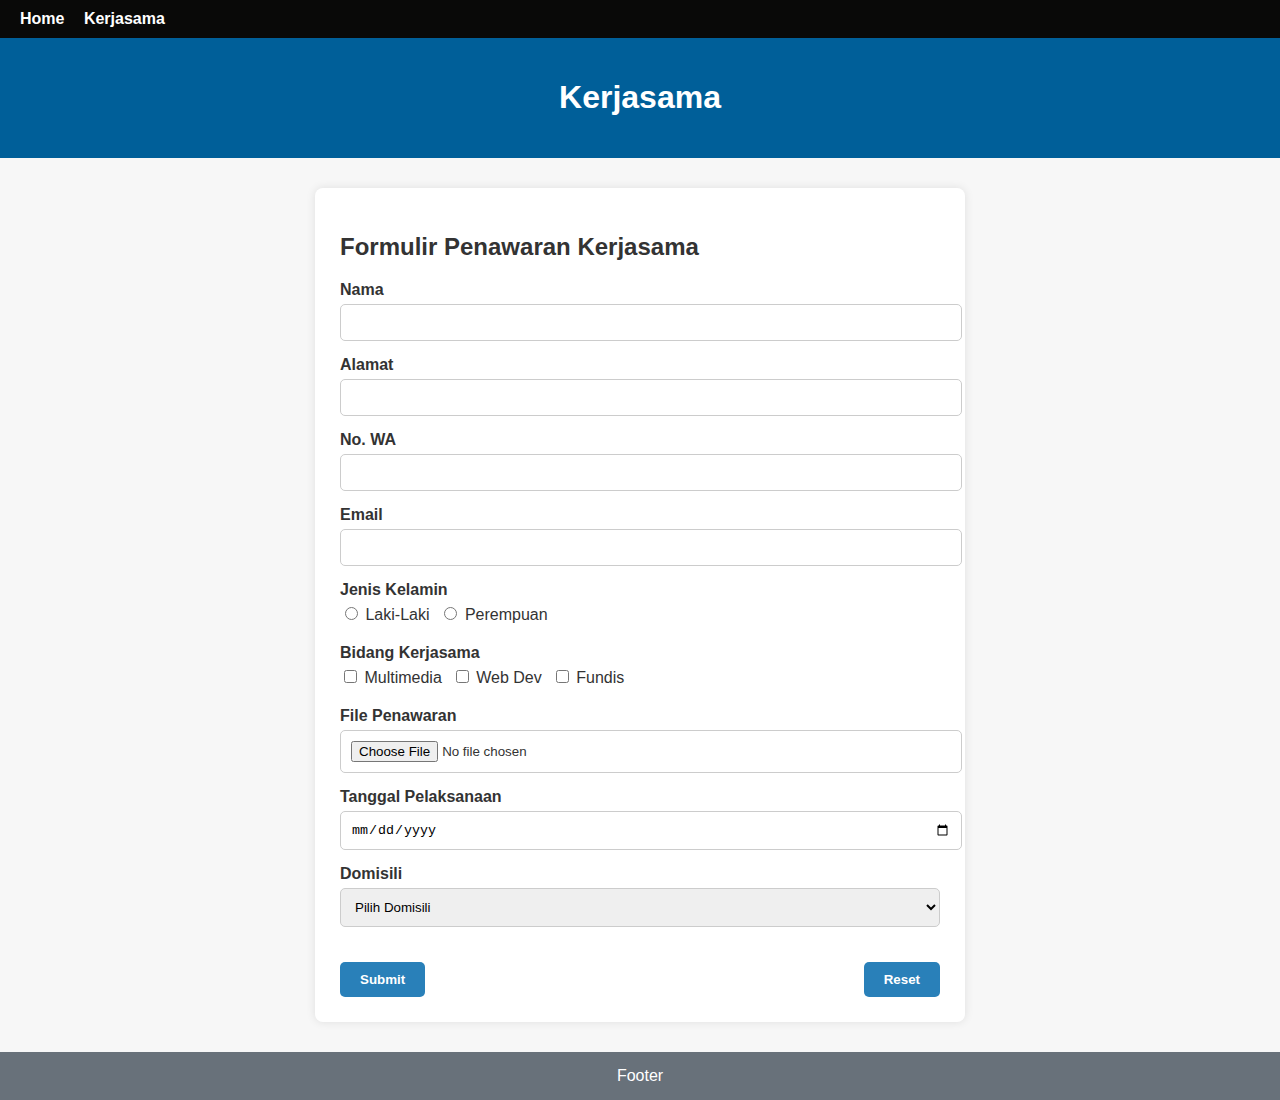
<file: kerjasama.html>
<!--
Nama : Muh Raifq Ananta R
Kelas:SI01
NIM  : 24.12.3122
-->

<!DOCTYPE html>
<html lang="id">
<head>
  <meta charset="UTF-8">
  <meta name="viewport" content="width=device-width, initial-scale=1.0">
  <title>Formulir Kerjasama</title>
  <style>
  </style>
  <link href="kerjasama.css" rel="stylesheet"/>
</head>
<body>

  <nav>
    <a href="index.html">Home</a>
    <a href="kerjasama.html">Kerjasama</a>
  </nav>

  <header>
    <h1>Kerjasama</h1>
  </header>

  <div class="container">
    <h2>Formulir Penawaran Kerjasama</h2>
    <form>
      <div class="form-group">
        <label>Nama</label>
        <input type="text" name="nama">
      </div>
      <div class="form-group">
        <label>Alamat</label>
        <input type="text" name="alamat">
      </div>
      <div class="form-group">
        <label>No. WA</label>
        <input type="text" name="wa">
      </div>
      <div class="form-group">
        <label>Email</label>
        <input type="email" name="email">
      </div>
      <div class="form-group">
        <label>Jenis Kelamin</label>
        <div class="radio-group">
          <label><input type="radio" name="gender" value="Laki-Laki"> Laki-Laki</label>
          <label><input type="radio" name="gender" value="Perempuan"> Perempuan</label>
        </div>
      </div>
      <div class="form-group">
        <label>Bidang Kerjasama</label>
        <div class="checkbox-group">
          <label><input type="checkbox" name="bidang" value="Multimedia"> Multimedia</label>
          <label><input type="checkbox" name="bidang" value="Web Dev"> Web Dev</label>
          <label><input type="checkbox" name="bidang" value="Fundis"> Fundis</label>
        </div>
      </div>
      <div class="form-group">
        <label>File Penawaran</label>
        <input type="file" name="file">
      </div>
      <div class="form-group">
        <label>Tanggal Pelaksanaan</label>
        <input type="date" name="tanggal">
      </div>
      <div class="form-group">
        <label>Domisili</label>
        <select name="domisili">
          <option>Pilih Domisili</option>
          <option>Jakarta</option>
          <option>Bandung</option>
          <option>Surabaya</option>
        </select>
      </div>
      <div class="buttons">
        <button type="submit">Submit</button>
        <button type="reset">Reset</button>
      </div>
    </form>
  </div>

  <footer>
    Footer
  </footer>

</body>
</html>
</file>
<file: kerjasama.css>
body {
  margin: 0;
  font-family: Arial, sans-serif;
  background-color: #f7f7f7;
  color: #333;
}

nav {
  background-color: #090908;
  padding: 10px 20px;
}

nav a {
  color: white;
  text-decoration: none;
  margin-right: 15px;
  font-weight: bold;
}

nav a:hover {
  text-decoration: underline;
}


header {
  padding: 20px;
  background-color: #005f99;
  color: white;
  text-align: center;
}


.container {
  max-width: 600px;
  margin: 30px auto;
  background-color: white;
  padding: 25px;
  border-radius: 8px;
  box-shadow: 0 0 10px rgba(0, 0, 0, 0.1);
}


form {
  display: flex;
  flex-direction: column;
}

.form-group {
  margin-bottom: 15px;
}

.form-group label {
  font-weight: bold;
  display: block;
  margin-bottom: 5px;
}

input[type="text"],
input[type="email"],
input[type="file"],
input[type="date"],
select {
  width: 100%;
  padding: 10px;
  border: 1px solid #ccc;
  border-radius: 5px;
}

.radio-group,
.checkbox-group {
  display: flex;
  flex-wrap: wrap;
  gap: 10px;
}

.radio-group label,
.checkbox-group label {
  font-weight: normal;
}


.buttons {
  display: flex;
  justify-content: space-between;
  margin-top: 20px;
}

button {
  padding: 10px 20px;
  border: none;
  background-color: #2980b9;
  color: white;
  border-radius: 5px;
  cursor: pointer;
  font-weight: bold;
}

button:hover {
  background-color: #1c5980;
}


footer {
  background-color: #68717a;
  color: white;
  padding: 15px;
  text-align: center;
  margin-top: 30px;
}
</file>
